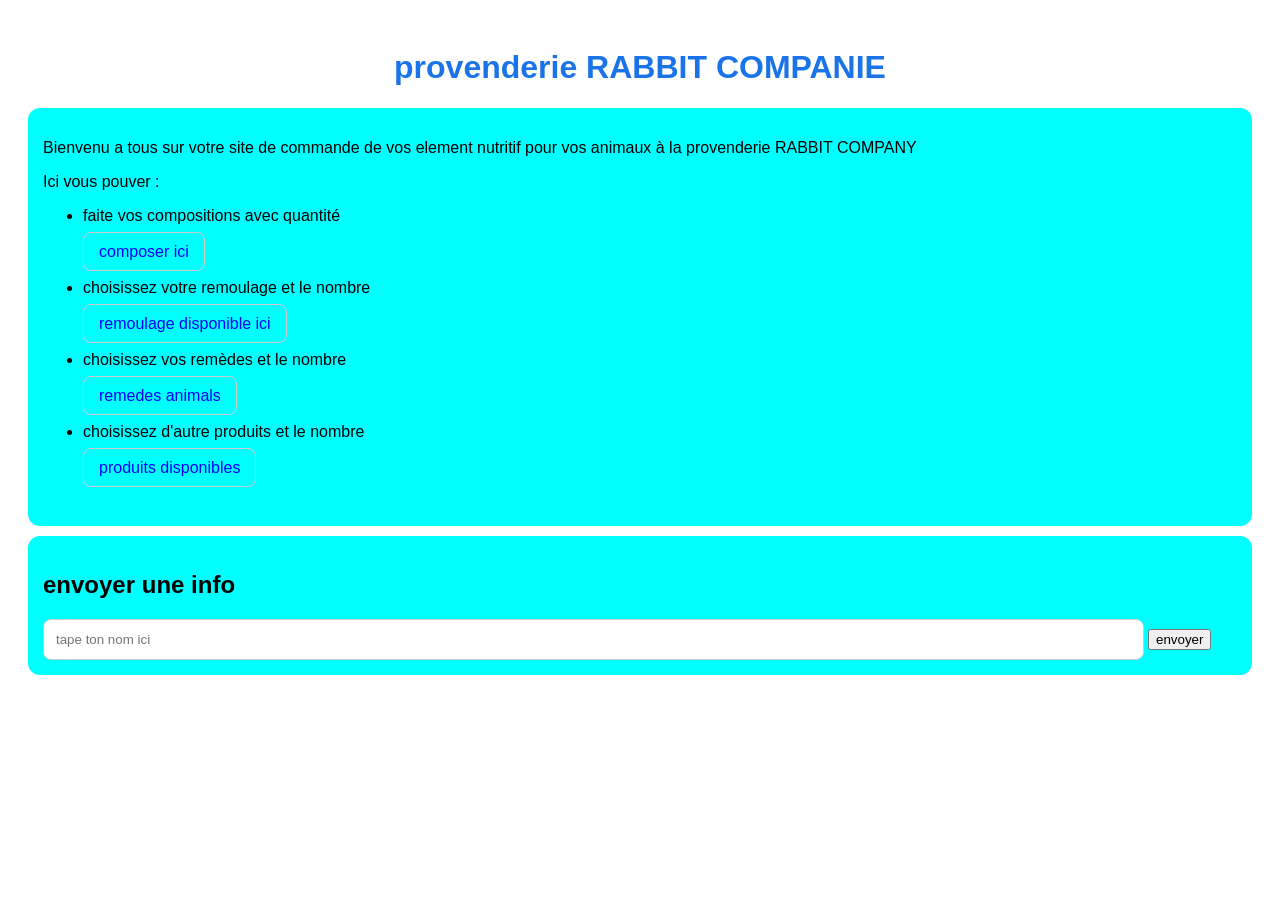
<file: index.html>
<!DOCTYPE html>
<html>
<head>
  <meta name="viewport" content="width=device-width, initial-scale=1">
  <title>
    MON SITE POUR COMMENDER A LA PROVENDERIR
  </title>
  <script src="tache.js"></script>
  <link rel="stylesheet" href="style.css">
</head>
<body>
  <h1>provenderie RABBIT COMPANIE</h1>
  <div class="carte">
    <p>Bienvenu a tous sur votre site de commande de vos element nutritif pour vos animaux à la provenderie RABBIT COMPANY </p>
    <p>Ici vous pouver :</p>
    
  <ul>
    <li>faite vos compositions avec quantité </li><br>
    <a href="page2.html" >composer ici </a><br><br>
    <li>choisissez votre remoulage et le nombre</li><br>
    <a href="page3.html">remoulage disponible ici</a><br><br>
    <li>choisissez vos remèdes et le nombre</li><br>
    <a href="page4.html">remedes animals</a><br><br>
    <li>choisissez d'autre produits et le nombre</li><br>
    <a href="page5.html">produits disponibles</a><br><br>
  </ul>
  </div>
  
  <div class="carte">
    <h2>envoyer une info</h2>
    <input id="nom" placeholder="tape ton nom ici">
    <button>envoyer</button>
  </div>
  
</body>

</html>
</file>
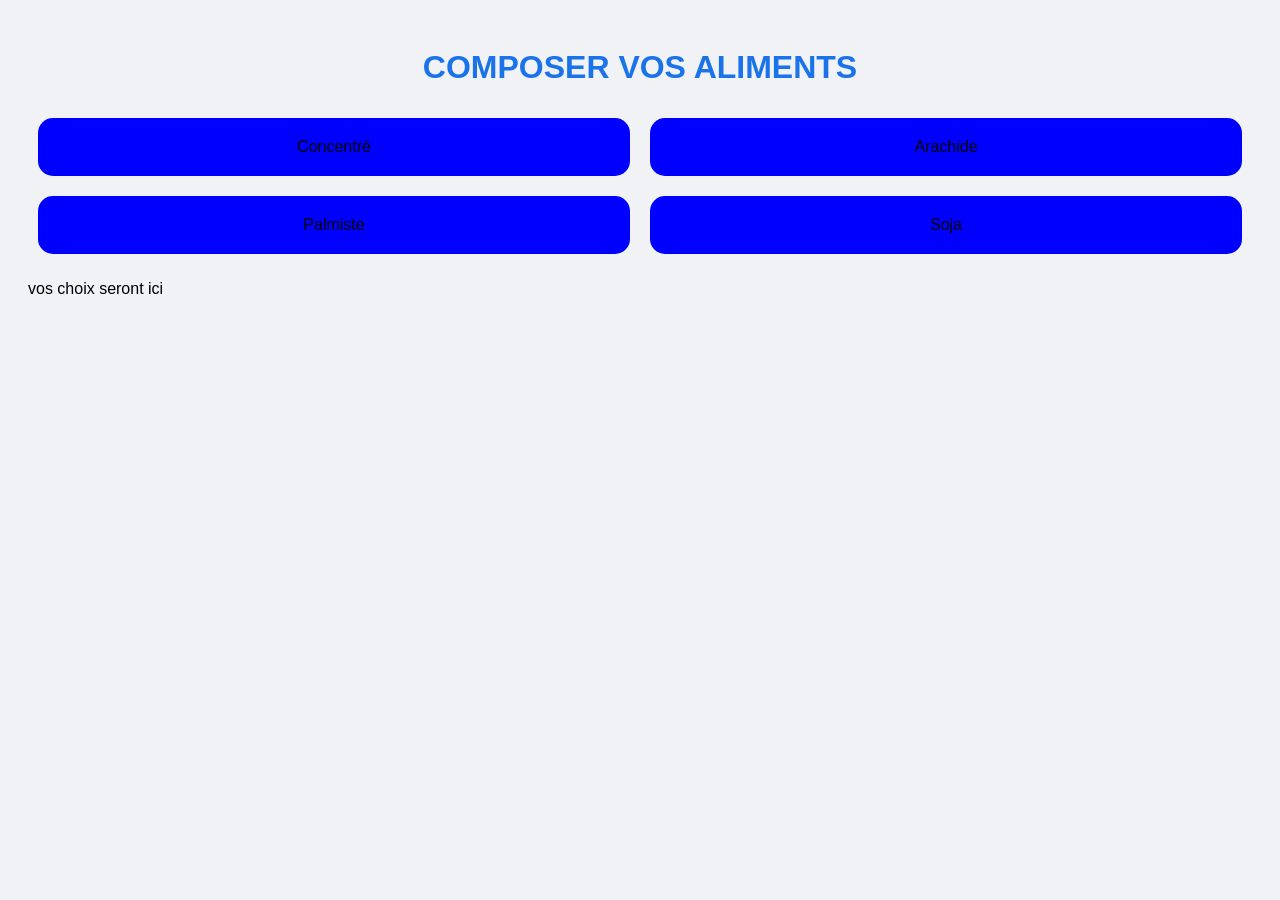
<file: page2.html>
<!DOCTYPE html>

<html>
<head>
  <meta name="viewport" content="width=device-width, initial-scale=1">
  <meta http-equiv="CONTENT-TYPE" content="text/html; charset=UTF-8">
  <title>composition d'aliment'</title>
  <script src="tache.js"></script>
  <link rel="stylesheet" href="style2.css">
</head>
<body>
  <h1>COMPOSER VOS ALIMENTS</h1>
  
  <di class="choix">Concentré</di>
  <di class="choix">Arachide</di>
  <di class="choix">Palmiste</di>
  <di class="choix">Soja</di>
  
  <p>vos choix seront ici</p>
</body>
</html>
</file>
<file: style.css>
body{
  font-family: sans-serif;
  background: b;
  padding: 20px ;
  
}
h1{
  color: #1a73e8;
  text-align: center;
  grid-column: 1/3
}
.carte{
  background: aqua;
  padding: 15px;
  border-radius: 12px;
  margin: 10px 0;
  box-shadow: 0 2px 10px rgba(0,0,0,0,1);
}

a{
  color: blue;
  padding: 10px 15px;
  text-decoration: none ;
  border-radius: 8px;
  border: 1px solid #ccc;
}
input{
  padding: 12px;
  width: 90%;
  border-radius: 8px;
  border: 1px solid #ccc;
}
</file>
<file: style2.css>
body{
  font-family: sans-serif;
  background: #f0f2f5;
  padding: 20px ;
  display: grid;
  grid-template-columns: 1fr 1fr;
}
h1{
  color: #1a73e8;
  text-align: center;
  grid-column: 1/3;
}
.choix{
  background: blue;
  padding: 20px;
  border-radius: 15px;
  text-align: center;
  margin: 10px ;
  
}
.choix.selectionne{
  background: red;
  color: white;
}
</file>
